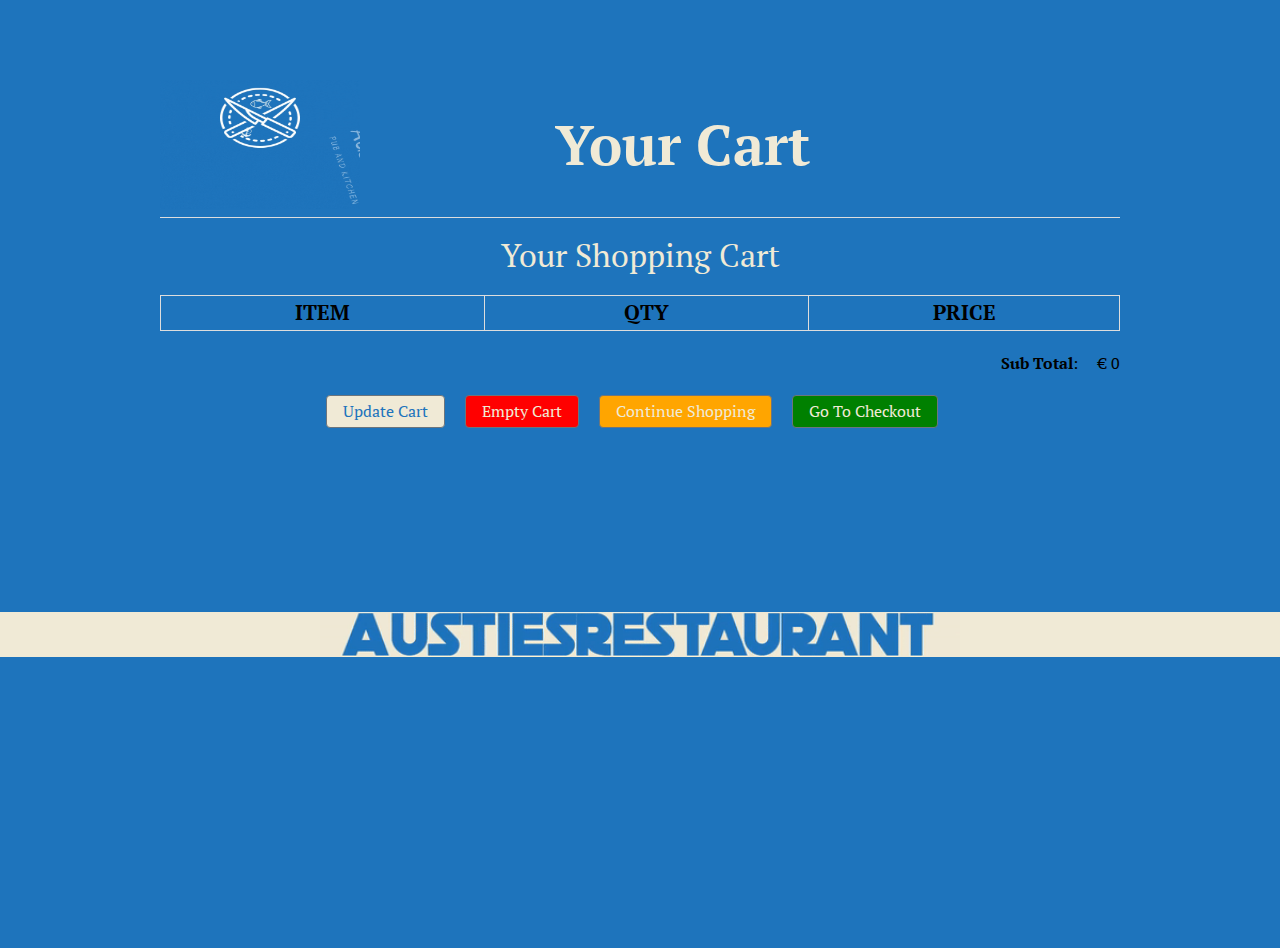
<file: cart.html>
<!DOCTYPE html>
<html>
<head>
<title>Your Austies Shopping Cart</title>
<!-- Favicon-->		
<link rel="icon" type="image/x-icon" href="assets/img/Austie.ico" />
<meta charset="utf-8" />
<link rel="stylesheet" href="css/style.css" media="screen" type="text/css" />
<script type="text/javascript" src="https://ajax.googleapis.com/ajax/libs/jquery/2.0.3/jquery.min.js"></script>
<script type="text/javascript" src="js/jquery.shop.js"></script>
</head>

<body>
<div id="site">
	<header id="masthead">
	<span style="width: 100%;text-align: center"><h1 style="color:#f0ead6"><b>Your Cart</b></h1></span>
	</header>
	<div id="content">
		<h1 id="ysc">Your Shopping Cart</h1>
		<form id="shopping-cart" action="cart.html" method="get">
			<table class="shopping-cart">
			  <thead>
				<tr>
					<th scope="col">Item</th>
					<th scope="col">Qty</th>
					<th scope="col" colspan="2">Price</th>
				</tr>
			  </thead>
			  <tbody>
			  
			  </tbody>
			</table>
			<p id="sub-total">
				<strong>Sub Total</strong>: <span id="stotal"></span>
			</p>
			<ul id="shopping-cart-actions">
				<li>
					<input type="submit" name="update" id="update-cart" class="btn" value="Update Cart" />
				</li>
				<li>
					<input type="submit" name="delete" id="empty-cart" class="btn" value="Empty Cart" />
				</li>
				<li>
					<a href="scindex.html" class="btn" id="continue">Continue Shopping</a>
				</li>
				<li>
					<a href="checkout.html" class="btn" id="check">Go To Checkout</a>
				</li>
			</ul>
		</form>
	</div>
	
	

</div>
<br>
<br>
<br>
<br>
<br>
<br>
<br>
<br>
<br>
<br>
<footer id="foot">
	<img src="img/footer.gif" alt="" class="center">
</footer>
</body>
</html>
</file>
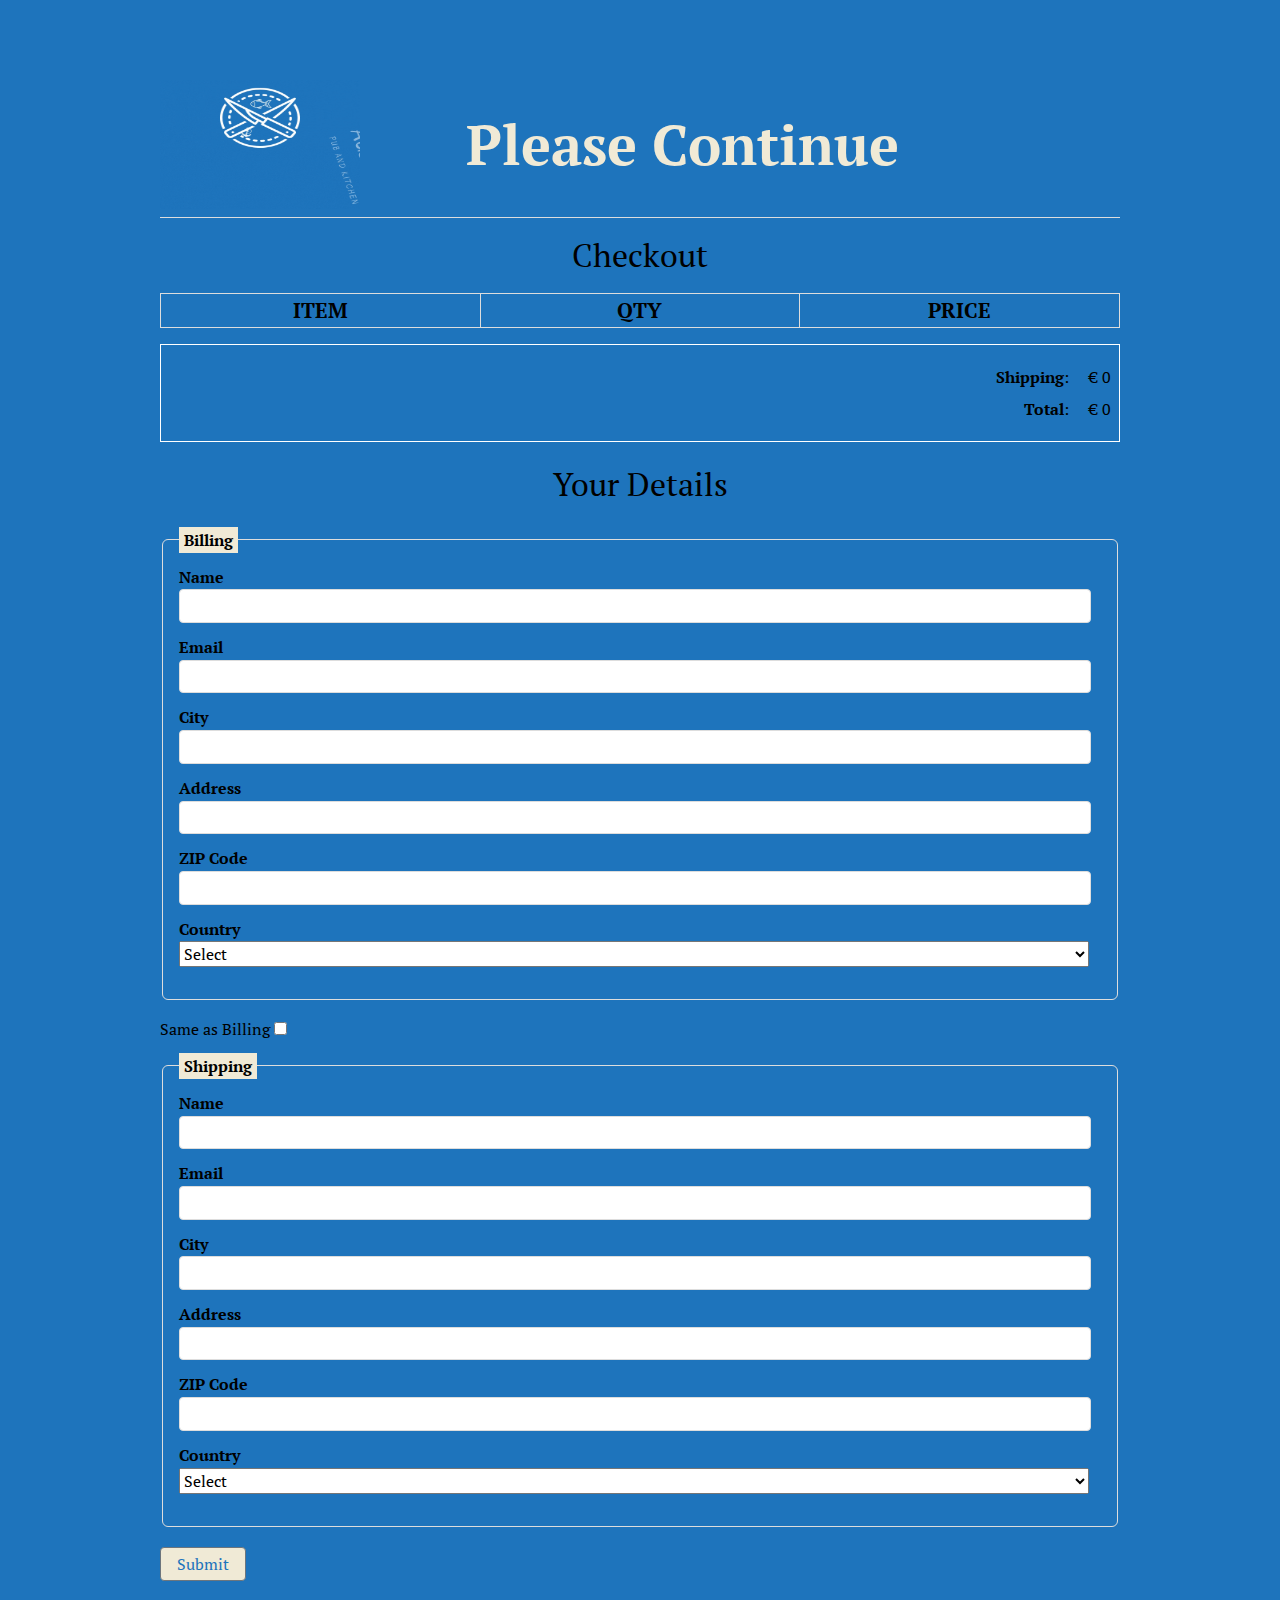
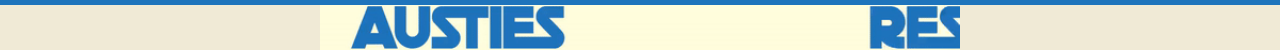
<file: checkout.html>
<!DOCTYPE html>
<html>
<head>
<title>Austies: Checkout</title>
<!-- Favicon-->		
<link rel="icon" type="image/x-icon" href="assets/img/Austie.ico" />
<meta charset="utf-8" />
<link rel="stylesheet" href="css/style.css" media="screen" type="text/css" />
<script type="text/javascript" src="https://ajax.googleapis.com/ajax/libs/jquery/2.0.3/jquery.min.js"></script>
<script type="text/javascript" src="js/jquery.shop.js"></script>
</head>

<body id="checkout-page">

<div id="site">
	<header id="masthead">
	<span style="width: 100%;text-align: center"><h1 style="color:#f0ead6"><b>Please Continue</b></h1></span>
	</header>
	<div id="content">
		<h1>Checkout</h1>
			<table id="checkout-cart" class="shopping-cart">
			  <thead>
				<tr>
					<th scope="col">Item</th>
					<th scope="col">Qty</th>
					<th scope="col">Price</th>
				</tr>
			  </thead>
			  <tbody>
			  
			  </tbody>
			</table>
		 <div id="pricing">
			
			<p id="shipping">
				<strong>Shipping</strong>: <span id="sshipping"></span>
			</p>
			
			<p id="sub-total">
				<strong>Total</strong>: <span id="stotal"></span>
			</p>
		 </div>
		 
		 <form action="order.html" method="get" id="checkout-order-form">
		 	<h2>Your Details</h2>
		 	
		 	<fieldset id="fieldset-billing">
		 		<legend>Billing</legend>
		 		<div>
		 			<label for="name">Name</label>
		 			<input type="text" name="name" id="name" data-type="string" data-message="This field cannot be empty" />
		 		</div>
		 		<div>
		 			<label for="email">Email</label>
		 			<input type="text" name="email" id="email" data-type="expression" data-message="Not a valid email address" />
		 		</div>
		 		<div>
		 			<label for="city">City</label>
		 			<input type="text" name="city" id="city" data-type="string" data-message="This field cannot be empty" />
		 		</div>
		 		<div>
		 			<label for="address">Address</label>
		 			<input type="text" name="address" id="address" data-type="string" data-message="This field cannot be empty" />
		 		</div>
		 		<div>
		 			<label for="zip">ZIP Code</label>
		 			<input type="text" name="zip" id="zip" data-type="string" data-message="This field cannot be empty" />
		 		</div>
		 		<div>
		 			<label for="country">Country</label>
		 			<select name="country" id="country" data-type="string" data-message="This field cannot be empty">
		 				<option value="">Select</option>
		 				<option value="IRE">Ireland</option>
		 				<option value="UK">United Kingdom</option>
		 				<option value="FRA">France</option>		
		 				<option value="SPA">Spain</option>
		 				<option value="ITA">Italy</option>
		 				<option value="POR">Portugal</option>
		 				<option value="GER">Germany</option>
		 				<option value="RUS">Russia</option>
		 				<option value="US">USA</option>
		 				<option value="CHI">China</option>		
		 			</select>
		 		</div>
		 	</fieldset>
		 	
		 	<div id="shipping-same">Same as Billing <input type="checkbox" id="same-as-billing" value=""/></div>
		 	
		 	<fieldset id="fieldset-shipping">
		 		
		 		<legend>Shipping</legend>
		 		
		 		<div>
		 			<label for="sname">Name</label>
		 			<input type="text" name="sname" id="sname" data-type="string" data-message="This field cannot be empty" />
		 		</div>
		 		<div>
		 			<label for="semail">Email</label>
		 			<input type="text" name="semail" id="semail" data-type="expression" data-message="Not a valid email address" />
		 		</div>
		 		<div>
		 			<label for="scity">City</label>
		 			<input type="text" name="scity" id="scity" data-type="string" data-message="This field cannot be empty" />
		 		</div>
		 		<div>
		 			<label for="saddress">Address</label>
		 			<input type="text" name="saddress" id="saddress" data-type="string" data-message="This field cannot be empty" />
		 		</div>
		 		<div>
		 			<label for="szip">ZIP Code</label>
		 			<input type="text" name="szip" id="szip" data-type="string" data-message="This field cannot be empty" />
		 		</div>
		 		<div>
		 			<label for="scountry">Country</label>
		 			<select name="scountry" id="scountry" data-type="string" data-message="This field cannot be empty">
		 				<option value="">Select</option>
		 				<option value="IRE">Ireland</option>
		 				<option value="UK">United Kingdom</option>
		 				<option value="FRA">France</option>		
		 				<option value="SPA">Spain</option>
		 				<option value="ITA">Italy</option>
		 				<option value="POR">Portugal</option>
		 				<option value="GER">Germany</option>
		 				<option value="RUS">Russia</option>
		 				<option value="US">USA</option>
		 				<option value="CHI">China</option>				
		 			</select>
		 		</div>
		 	</fieldset>
		 	
		 	<p><input type="submit" id="submit-order" value="Submit" class="btn" /></p>
		 
		 </form>
	</div>
	
	

</div>

<footer id="foot">
	<img src="img/footer.gif" alt="" class="center">
</footer>

</body>
</html>
</file>
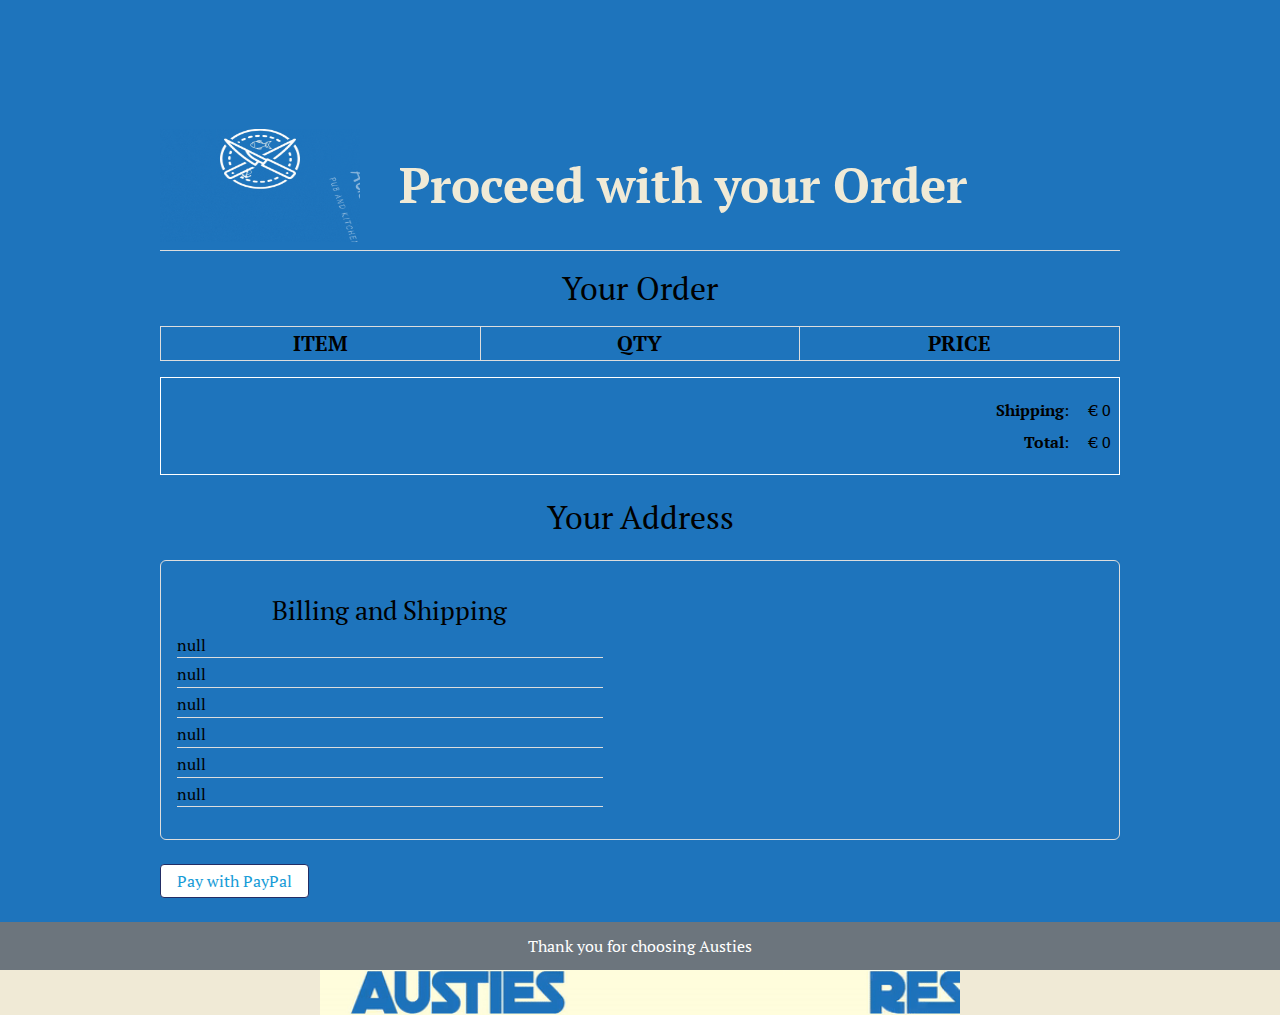
<file: order.html>
<!DOCTYPE html>
<html>
<head>
<title>Austies: Your Order</title>
<!-- Favicon-->		
<link rel="icon" type="image/x-icon" href="assets/img/Austie.ico" />
<meta charset="utf-8" />
<link rel="stylesheet" href="css/style.css" media="screen" type="text/css" />
<script type="text/javascript" src="https://ajax.googleapis.com/ajax/libs/jquery/2.0.3/jquery.min.js"></script>
<script type="text/javascript" src="js/jquery.shop.js"></script>
</head>

<body id="checkout-page">

<div id="site">
	<header id="masthead">
		<div class="tagline">
		<span style="width: 100%;text-align: center"><h1 style="color:#f0ead6"><b>Proceed with your Order</b></h1></span>
	</div>
	</header>
	<div id="content">
		<h1>Your Order</h1>
			<table id="checkout-cart" class="shopping-cart">
			  <thead>
				<tr>
					<th scope="col">Item</th>
					<th scope="col">Qty</th>
					<th scope="col">Price</th>
				</tr>
			  </thead>
			  <tbody>
			  
			  </tbody>
			</table>
		 <div id="pricing">
			
			<p id="shipping">
				<strong>Shipping</strong>: <span id="sshipping"></span>
			</p>
			
			<p id="sub-total">
				<strong>Total</strong>: <span id="stotal"></span>
			</p>
		 </div>
		 
		 <div id="user-details">
		 	<h2>Your Address</h2>
		 	<div id="user-details-content"></div>
		 </div>
		 
		 
		 
		 
<form id="paypal-form" action="" method="get">
	<input type="hidden" name="cmd" value="_cart" />
	<input type="hidden" name="upload" value="1" />
	<input type="hidden" name="business" value="" />
        
	<input type="hidden" name="currency_code" value="" />
	<input type="submit" id="paypal-btn" class="btn" value="Pay with PayPal" />
</form>
		 
		 
	</div>
	
	

</div>

<footer id="site-info">
		Thank you for choosing Austies
	</footer>
<footer id="foot">
	<img src="img/footer.gif" alt="" class="center">
</footer>

</body>
</html>
</file>
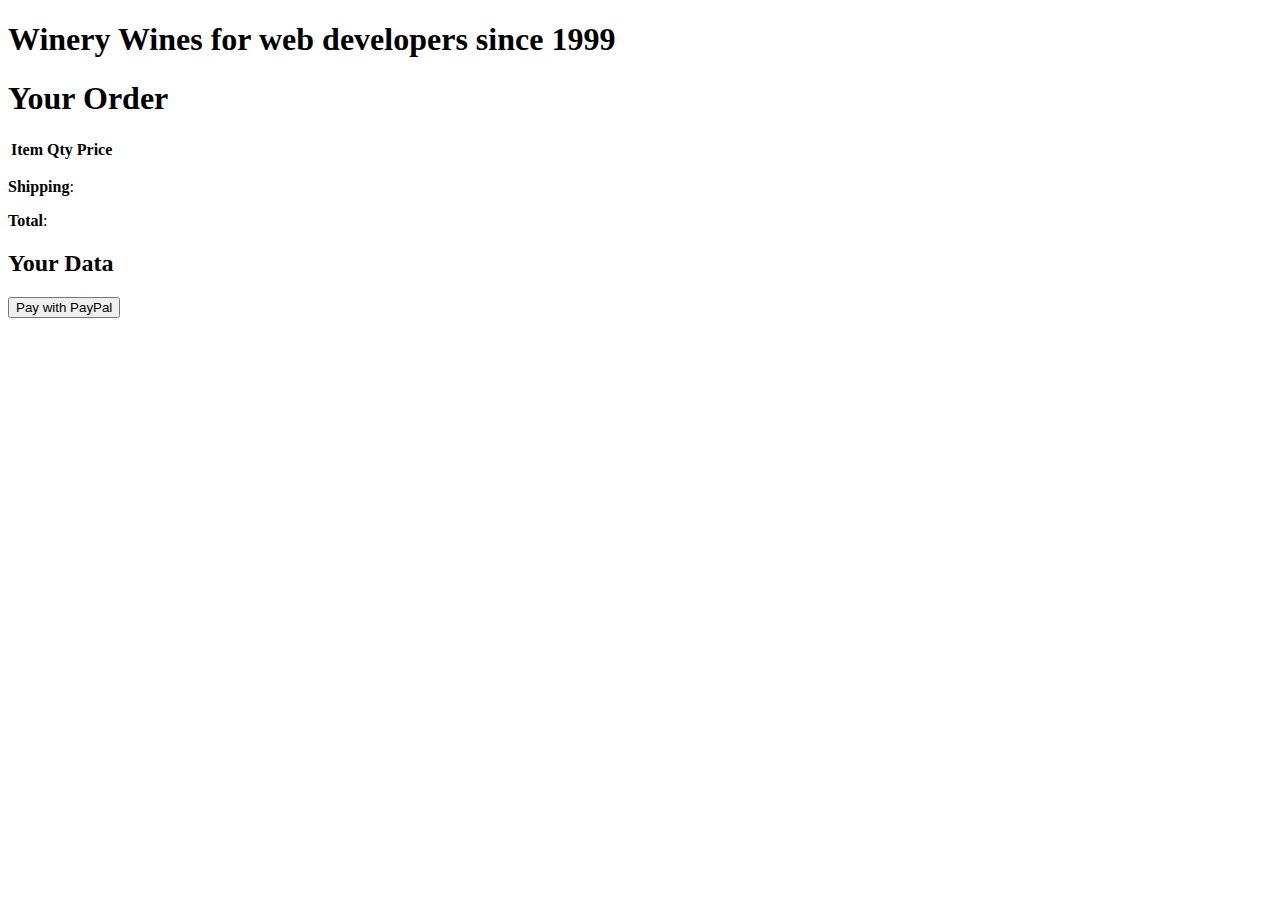
<file: Cart/Order.html>
<!doctype html> 

<html>
  <head>
    <title>Austies</title>
  </head>

  <body>
<body id="checkout-page">

<div id="site">
	<header id="masthead">
		<h1>Winery <span class="tagline">Wines for web developers since 1999</h1>
	</header>
	<div id="content">
		<h1>Your Order</h1>
			<table id="checkout-cart" class="shopping-cart">
			  <thead>
				<tr>
					<th scope="col">Item</th>
					<th scope="col">Qty</th>
					<th scope="col">Price</th>
				</tr>
			  </thead>
			  <tbody>
			  
			  </tbody>
			</table>
		 <div id="pricing">
			
			<p id="shipping">
				<strong>Shipping</strong>: <span id="sshipping"></span>
			</p>
			
			<p id="sub-total">
				<strong>Total</strong>: <span id="stotal"></span>
			</p>
		 </div>
		 
		 <div id="user-details">
		 	<h2>Your Data</h2>
		 	<div id="user-details-content"></div>
		 </div>
		 
		 
		 
		 
<form id="paypal-form" action="" method="get">
	<input type="hidden" name="cmd" value="_cart" />
	<input type="hidden" name="upload" value="1" />
	<input type="hidden" name="business" value="" />
        
	<input type="hidden" name="currency_code" value="" />
	<input type="submit" id="paypal-btn" class="btn" value="Pay with PayPal" />
</form>
		 
		 
	</div>
	
	

</div>
	<script src="Order.js"></script>  
  </body>
</html>
</file>
<file: css/style.css>
@import url(https://fonts.googleapis.com/css?family=PT+Serif:400,700,400italic);


/*! normalize.css v2.1.2 | MIT License | git.io/normalize */article,aside,details,figcaption,figure,footer,header,hgroup,main,nav,section,summary{display:block}audio,canvas,video{display:inline-block}audio:not([controls]){display:none;height:0}[hidden],template{display:none}script{display:none!important}html{font-family:sans-serif;-ms-text-size-adjust:100%;-webkit-text-size-adjust:100%}body{margin:0}a{background:0 0}a:focus{outline:thin dotted}a:active,a:hover{outline:0}h1{font-size:2em;margin:.67em 0}abbr[title]{border-bottom:1px dotted}b,strong{font-weight:700}dfn{font-style:italic}hr{-moz-box-sizing:content-box;box-sizing:content-box;height:0}mark{background:#ff0;color:#000}code,kbd,pre,samp{font-family:monospace,serif;font-size:1em}pre{white-space:pre-wrap}q{quotes:"\201C" "\201D" "\2018" "\2019"}small{font-size:80%}sub,sup{font-size:75%;line-height:0;position:relative;vertical-align:baseline}sup{top:-.5em}sub{bottom:-.25em}img{border:0}svg:not(:root){overflow:hidden}figure{margin:0}fieldset{border:1px solid silver;margin:0 2px;padding:.35em .625em .75em}legend{border:0;padding:0}button,input,select,textarea{font-family:inherit;font-size:100%;margin:0}button,input{line-height:normal}button,select{text-transform:none}button,html input[type=button],input[type=reset],input[type=submit]{-webkit-appearance:button;cursor:pointer}button[disabled],html input[disabled]{cursor:default}input[type=checkbox],input[type=radio]{box-sizing:border-box;padding:0}input[type=search]{-webkit-appearance:textfield;-moz-box-sizing:content-box;-webkit-box-sizing:content-box;box-sizing:content-box}input[type=search]::-webkit-search-cancel-button,input[type=search]::-webkit-search-decoration{-webkit-appearance:none}button::-moz-focus-inner,input::-moz-focus-inner{border:0;padding:0}textarea{overflow:auto;vertical-align:top}table{border-collapse:collapse;border-spacing:0}

.navbar {
  position: relative;
  display: flex;
  flex-wrap: wrap;
  align-items: center;
  justify-content: space-between;
  padding: 0.5rem 1rem;
}
.navbar .container,
.navbar .container-fluid,
.navbar .container-sm,
.navbar .container-md,
.navbar .container-lg,
.navbar .container-xl {
  display: flex;
  flex-wrap: wrap;
  align-items: center;
  justify-content: space-between;
}
.navbar-brand {
  display: inline-block;
  padding-top: 0.3125rem;
  padding-bottom: 0.3125rem;
  margin-right: 1rem;
  font-size: 1.25rem;
  line-height: inherit;
  white-space: nowrap;
}
.navbar-brand:hover, .navbar-brand:focus {
  text-decoration: none;
}

.navbar-nav {
  display: flex;
  flex-direction: column;
  padding-left: 0;
  margin-bottom: 0;
  list-style: none;
}
.navbar-nav .nav-link {
  padding-right: 0;
  padding-left: 0;
}
.navbar-nav .dropdown-menu {
  position: static;
  float: none;
}

.navbar-text {
  display: inline-block;
  padding-top: 0.5rem;
  padding-bottom: 0.5rem;
}

.navbar-collapse {
  flex-basis: 100%;
  flex-grow: 1;
  align-items: center;
}

.navbar-toggler {
  padding: 0.25rem 0.75rem;
  font-size: 1.25rem;
  line-height: 1;
  background-color: transparent;
  border: 1px solid transparent;
  border-radius: 0.25rem;
}
.navbar-toggler:hover, .navbar-toggler:focus {
  text-decoration: none;
}

.navbar-toggler-icon {
  display: inline-block;
  width: 1.5em;
  height: 1.5em;
  vertical-align: middle;
  content: "";
  background: no-repeat center center;
  background-size: 100% 100%;
}

@media (max-width: 575.98px) {
  .navbar-expand-sm > .container,
.navbar-expand-sm > .container-fluid,
.navbar-expand-sm > .container-sm,
.navbar-expand-sm > .container-md,
.navbar-expand-sm > .container-lg,
.navbar-expand-sm > .container-xl {
    padding-right: 0;
    padding-left: 0;
  }
}
@media (min-width: 576px) {
  .navbar-expand-sm {
    flex-flow: row nowrap;
    justify-content: flex-start;
  }
  .navbar-expand-sm .navbar-nav {
    flex-direction: row;
  }
  .navbar-expand-sm .navbar-nav .dropdown-menu {
    position: absolute;
  }
  .navbar-expand-sm .navbar-nav .nav-link {
    padding-right: 0.5rem;
    padding-left: 0.5rem;
  }
  .navbar-expand-sm > .container,
.navbar-expand-sm > .container-fluid,
.navbar-expand-sm > .container-sm,
.navbar-expand-sm > .container-md,
.navbar-expand-sm > .container-lg,
.navbar-expand-sm > .container-xl {
    flex-wrap: nowrap;
  }
  .navbar-expand-sm .navbar-collapse {
    display: flex !important;
    flex-basis: auto;
  }
  .navbar-expand-sm .navbar-toggler {
    display: none;
  }
}
@media (max-width: 767.98px) {
  .navbar-expand-md > .container,
.navbar-expand-md > .container-fluid,
.navbar-expand-md > .container-sm,
.navbar-expand-md > .container-md,
.navbar-expand-md > .container-lg,
.navbar-expand-md > .container-xl {
    padding-right: 0;
    padding-left: 0;
  }
}
@media (min-width: 768px) {
  .navbar-expand-md {
    flex-flow: row nowrap;
    justify-content: flex-start;
  }
  .navbar-expand-md .navbar-nav {
    flex-direction: row;
  }
  .navbar-expand-md .navbar-nav .dropdown-menu {
    position: absolute;
  }
  .navbar-expand-md .navbar-nav .nav-link {
    padding-right: 0.5rem;
    padding-left: 0.5rem;
  }
  .navbar-expand-md > .container,
.navbar-expand-md > .container-fluid,
.navbar-expand-md > .container-sm,
.navbar-expand-md > .container-md,
.navbar-expand-md > .container-lg,
.navbar-expand-md > .container-xl {
    flex-wrap: nowrap;
  }
  .navbar-expand-md .navbar-collapse {
    display: flex !important;
    flex-basis: auto;
  }
  .navbar-expand-md .navbar-toggler {
    display: none;
  }
}
@media (max-width: 991.98px) {
  .navbar-expand-lg > .container,
.navbar-expand-lg > .container-fluid,
.navbar-expand-lg > .container-sm,
.navbar-expand-lg > .container-md,
.navbar-expand-lg > .container-lg,
.navbar-expand-lg > .container-xl {
    padding-right: 0;
    padding-left: 0;
  }
}
@media (min-width: 992px) {
  .navbar-expand-lg {
    flex-flow: row nowrap;
    justify-content: flex-start;
  }
  .navbar-expand-lg .navbar-nav {
    flex-direction: row;
  }
  .navbar-expand-lg .navbar-nav .dropdown-menu {
    position: absolute;
  }
  .navbar-expand-lg .navbar-nav .nav-link {
    padding-right: 0.5rem;
    padding-left: 0.5rem;
  }
  .navbar-expand-lg > .container,
.navbar-expand-lg > .container-fluid,
.navbar-expand-lg > .container-sm,
.navbar-expand-lg > .container-md,
.navbar-expand-lg > .container-lg,
.navbar-expand-lg > .container-xl {
    flex-wrap: nowrap;
  }
  .navbar-expand-lg .navbar-collapse {
    display: flex !important;
    flex-basis: auto;
  }
  .navbar-expand-lg .navbar-toggler {
    display: none;
  }
}
@media (max-width: 1199.98px) {
  .navbar-expand-xl > .container,
.navbar-expand-xl > .container-fluid,
.navbar-expand-xl > .container-sm,
.navbar-expand-xl > .container-md,
.navbar-expand-xl > .container-lg,
.navbar-expand-xl > .container-xl {
    padding-right: 0;
    padding-left: 0;
  }
}
@media (min-width: 1200px) {
  .navbar-expand-xl {
    flex-flow: row nowrap;
    justify-content: flex-start;
  }
  .navbar-expand-xl .navbar-nav {
    flex-direction: row;
  }
  .navbar-expand-xl .navbar-nav .dropdown-menu {
    position: absolute;
  }
  .navbar-expand-xl .navbar-nav .nav-link {
    padding-right: 0.5rem;
    padding-left: 0.5rem;
  }
  .navbar-expand-xl > .container,
.navbar-expand-xl > .container-fluid,
.navbar-expand-xl > .container-sm,
.navbar-expand-xl > .container-md,
.navbar-expand-xl > .container-lg,
.navbar-expand-xl > .container-xl {
    flex-wrap: nowrap;
  }
  .navbar-expand-xl .navbar-collapse {
    display: flex !important;
    flex-basis: auto;
  }
  .navbar-expand-xl .navbar-toggler {
    display: none;
  }
}
.navbar-expand {
  flex-flow: row nowrap;
  justify-content: flex-start;
}
.navbar-expand > .container,
.navbar-expand > .container-fluid,
.navbar-expand > .container-sm,
.navbar-expand > .container-md,
.navbar-expand > .container-lg,
.navbar-expand > .container-xl {
  padding-right: 0;
  padding-left: 0;
}
.navbar-expand .navbar-nav {
  flex-direction: row;
}
.navbar-expand .navbar-nav .dropdown-menu {
  position: absolute;
}
.navbar-expand .navbar-nav .nav-link {
  padding-right: 0.5rem;
  padding-left: 0.5rem;
}
.navbar-expand > .container,
.navbar-expand > .container-fluid,
.navbar-expand > .container-sm,
.navbar-expand > .container-md,
.navbar-expand > .container-lg,
.navbar-expand > .container-xl {
  flex-wrap: nowrap;
}
.navbar-expand .navbar-collapse {
  display: flex !important;
  flex-basis: auto;
}
.navbar-expand .navbar-toggler {
  display: none;
}

.navbar-light .navbar-brand {
  color: rgba(0, 0, 0, 0.9);
}
.navbar-light .navbar-brand:hover, .navbar-light .navbar-brand:focus {
  color: rgba(0, 0, 0, 0.9);
}
.navbar-light .navbar-nav .nav-link {
  color: rgba(0, 0, 0, 0.5);
}
.navbar-light .navbar-nav .nav-link:hover, .navbar-light .navbar-nav .nav-link:focus {
  color: rgba(0, 0, 0, 0.7);
}
.navbar-light .navbar-nav .nav-link.disabled {
  color: rgba(0, 0, 0, 0.3);
}
.navbar-light .navbar-nav .show > .nav-link,
.navbar-light .navbar-nav .active > .nav-link,
.navbar-light .navbar-nav .nav-link.show,
.navbar-light .navbar-nav .nav-link.active {
  color: rgba(0, 0, 0, 0.9);
}
.navbar-light .navbar-toggler {
  color: rgba(0, 0, 0, 0.5);
  border-color: rgba(0, 0, 0, 0.1);
}
.navbar-light .navbar-toggler-icon {
  background-image: url("data:image/svg+xml,%3csvg xmlns='http://www.w3.org/2000/svg' width='30' height='30' viewBox='0 0 30 30'%3e%3cpath stroke='rgba%280, 0, 0, 0.5%29' stroke-linecap='round' stroke-miterlimit='10' stroke-width='2' d='M4 7h22M4 15h22M4 23h22'/%3e%3c/svg%3e");
}
.navbar-light .navbar-text {
  color: rgba(0, 0, 0, 0.5);
}
.navbar-light .navbar-text a {
  color: rgba(0, 0, 0, 0.9);
}
.navbar-light .navbar-text a:hover, .navbar-light .navbar-text a:focus {
  color: rgba(0, 0, 0, 0.9);
}

.navbar-dark .navbar-brand {
  color: #fff;
}
.navbar-dark .navbar-brand:hover, .navbar-dark .navbar-brand:focus {
  color: #fff;
}
.navbar-dark .navbar-nav .nav-link {
  color: rgba(255, 255, 255, 0.5);
}
.navbar-dark .navbar-nav .nav-link:hover, .navbar-dark .navbar-nav .nav-link:focus {
  color: rgba(255, 255, 255, 0.75);
}
.navbar-dark .navbar-nav .nav-link.disabled {
  color: rgba(255, 255, 255, 0.25);
}
.navbar-dark .navbar-nav .show > .nav-link,
.navbar-dark .navbar-nav .active > .nav-link,
.navbar-dark .navbar-nav .nav-link.show,
.navbar-dark .navbar-nav .nav-link.active {
  color: #fff;
}
.navbar-dark .navbar-toggler {
  color: rgba(255, 255, 255, 0.5);
  border-color: rgba(255, 255, 255, 0.1);
}
.navbar-dark .navbar-toggler-icon {
  background-image: url("data:image/svg+xml,%3csvg xmlns='http://www.w3.org/2000/svg' width='30' height='30' viewBox='0 0 30 30'%3e%3cpath stroke='rgba%28255, 255, 255, 0.5%29' stroke-linecap='round' stroke-miterlimit='10' stroke-width='2' d='M4 7h22M4 15h22M4 23h22'/%3e%3c/svg%3e");
}
.navbar-dark .navbar-text {
  color: rgba(255, 255, 255, 0.5);
}
.navbar-dark .navbar-text a {
  color: #fff;
}
.navbar-dark .navbar-text a:hover, .navbar-dark .navbar-text a:focus {
  color: #fff;
}

#mainNav {
  box-shadow: 0 0.5rem 1rem rgba(0, 0, 0, 0.15);
  background-color: #fff;
  transition: background-color 0.2s ease;
}
#mainNav .navbar-brand {
  font-family: "Merriweather Sans", -apple-system, BlinkMacSystemFont, "Segoe UI", Roboto, "Helvetica Neue", Arial, "Noto Sans", sans-serif, "Apple Color Emoji", "Segoe UI Emoji", "Segoe UI Symbol", "Noto Color Emoji";
  font-weight: 700;
  color: #212529;
}
#mainNav .navbar-nav .nav-item .nav-link {
  color: #6c757d;
  font-family: "Merriweather Sans", -apple-system, BlinkMacSystemFont, "Segoe UI", Roboto, "Helvetica Neue", Arial, "Noto Sans", sans-serif, "Apple Color Emoji", "Segoe UI Emoji", "Segoe UI Symbol", "Noto Color Emoji";
  font-weight: 700;
  font-size: 0.9rem;
  padding: 0.75rem 0;
}
#mainNav .navbar-nav .nav-item .nav-link:hover, #mainNav .navbar-nav .nav-item .nav-link:active {
  color: #495057;
}
#mainNav .navbar-nav .nav-item .nav-link.active {
  color: #f0ead6 !important;
}
@media (min-width: 992px) {
  #mainNav {
    box-shadow: none;
    background-color: #495057;
  }
  #mainNav .navbar-brand {
    color: rgba(255, 255, 255, 0.7);
  }
  #mainNav .navbar-brand:hover {
    color: #fff;
  }
  #mainNav .navbar-nav .nav-item .nav-link {
    color: rgba(255, 255, 255, 0.7);
    padding: 0 1rem;
  }
  #mainNav .navbar-nav .nav-item .nav-link:hover {
    color: #fff;
  }
  #mainNav .navbar-nav .nav-item:last-child .nav-link {
    padding-right: 0;
  }
  #mainNav.navbar-scrolled {
    box-shadow: 0 0.5rem 1rem rgba(0, 0, 0, 0.15);
    background-color: #495057;
  }
  #mainNav.navbar-scrolled .navbar-brand {
    color: #212529;
  }
  #mainNav.navbar-scrolled .navbar-brand:hover {
    color: #f0ead6;
  }
  #mainNav.navbar-scrolled .navbar-nav .nav-item .nav-link {
    color: #f0ead6;
  }
  #mainNav.navbar-scrolled .navbar-nav .nav-item .nav-link:hover {
    color: #f0ead6;
  }
}

html, body {
	height: 100%;
	min-height: 100%;
}

body {
	font: 100%/1 'PT Serif', serif;
	background: #1e74bc; /*Background colour*/
	color: black; /*Text area in order*/
}

:active, :focus {
	outline-style: none;
}

a:link {
	color: red;
	text-decoration: none;
}

a:hover {
	color: #cc1400;
	text-decoration: underline;
}

h1, h2, h3, h4, h5, h6 {
	font-weight: normal;
	font-size: 100%;
}

#site {
	max-width: 960px;
	margin: 0 auto;
	padding: 0 1em;
}

#masthead {
	margin-top: 3em;
	padding: 2em 0 0.5em 0;
	border-bottom: 1px solid #ddd;
}

#masthead h1 {
	margin: 0;
	font-size: 3.5em;
	overflow: hidden;
	padding-left: 85px;
	min-height: 82px;
	line-height: 2.3;
	background: url(../img/Austies.gif) no-repeat 0 50%; /*logo*/
	background-size: 200px 150px;
	color: #900;
	
}

.tagline {
    text-align:center;
	font-size: 14px;
	padding-top: 3.5em;
}

#products ul {
	margin: 1.5em 0;
	padding: 0;
	list-style: none;
	overflow: hidden;
}

#products li {
	float: left;
	width: 31%;
	margin: 0 1%;
	display: block;
}

.product-image {
	margin: 0 auto 1em auto;
	background: #000;
	width: 215px;
	height: 240px;
	overflow: hidden;
	border-radius: 50%;
}

.product-description {
	padding: 1em;
	background: #f0ead6;
	color: #1e74bc;
	border-radius: 5px;
}

.product-name {
	text-align: center;
	color: #1e74bc;
	margin: 0;
	font-size: 1.4em;
	padding-bottom: 0.2em;
	border-bottom: 1px dotted #666;
	text-transform: uppercase;
	letter-spacing: 0.1em;
}

.product-price {
	width: 4em;
	height: 4em;
	font-size: 1.2em;
	text-align: center;
	margin: 1em auto;
	background: #fff;
	color: #1e74bc;
	line-height: 4;
	border-radius: 50%;
}

form.add-to-cart div,
form.add-to-cart p {
	text-align: center;
}

form input.qty {
	width: 40px;
	border: 1px solid #eee;
	font: 1em 'PT Serif', serif;
	background: #f9f9f9;
	color: #000;
	border-radius: 3px;
	margin-left: 0.4em;
}

.btn, a.btn {
	display: inline-block;
	background: #1e74bc; /*paypal button*/
	color: #f0ead6;
	font: 1em 'PT Serif', serif;
	padding: 0.3em 1em;
	text-align: center;
	border-radius: 4px;
	border: 1px solid #6c757d;
}


#site-info {
	height: 3em;
	width: 100%;
	line-height: 3;
	text-align: center;
	background: #6c757d; /*footer*/
	position: absolute;
	color: #fff;
	left: 0;
	bottom: 0;
}

body#checkout-page #site-info {
	position: static;
}

#shopping-cart {
	margin: 1.5em 0;
}

.shopping-cart {
	border: 1px solid #ddd;
	border-collapse: collapse;
	border-spacing: 0;
	width: 100%;
	table-layout: fixed;
}

.shopping-cart th {
	font-size: 1.3em;
	padding: 0.3em;
	width: 33.3%;
	border: 1px solid #ddd;
	text-transform: uppercase;
}

.shopping-cart td {
	padding: 0.3em;
	width: 33.3%;
	border: 1px solid #ddd;
}

.shopping-cart tr:nth-child(even) {
	background: #fafafa;
},

.shopping-cart td.pdelete {
	text-align: center;
}

.pdelete a,
.pdelete a:hover {
	color: #c00;
	text-decoration: none;
	font-size: 2.5em;
	display: block;
	text-align: center;
}

#shopping-cart-actions {
	margin: 1.5em 0;
	padding: 0;
	list-style: none;
	text-align: center;
}

#shopping-cart-actions li {
	display: inline-block;
	margin-right: 1em;
}

#pricing {
	padding: 0.5em;
	margin: 1em 0;
	background: #1e74bc; /*Inside order*/
	border: 1px solid white;
}

#sub-total, #shipping {
	margin: 1.5em 0;
	text-align: right;
}

#sub-total span,
#shipping span {
	margin-left: 1em;
}

#content > h1,
#checkout-order-form h2 {
	font-size: 2em;
	text-align: center;
}

#pricing #sub-total,
#pricing #shipping {
	margin: 1em 0;
}

#checkout-order-form {
	margin: 1.5em 0;
}

#checkout-order-form fieldset {
	border: 1px solid #ddd;
	border-radius: 6px;
	padding: 1em;
	margin-bottom: 1.3em;
}

#checkout-order-form legend {
	padding: 0.3em;
	background: #f0ead6;
	font-weight: bold;
}

#checkout-order-form div {
	margin-bottom: 1em;
}

#checkout-order-form label {
	display: block;
	font-weight: bold;
	margin-bottom: 0.3em;
	text-align: left;
}

#checkout-order-form input[type="text"] {
	width: 900px;
	display: block;
	background: #fff;
	border: 1px solid #ddd;
	border-radius: 4px;
	padding: 0.3em;
}

#checkout-order-form select {
	width: 910px;
	display: block;
}

.message {
	display: block;
	margin: 0.5em 0;
	color: red;
}

#user-details {
	margin: 1.5em 0;
}

#user-details > h2 {
	text-align: center;
	font-size: 2em;
}

#user-details-content {
	margin: 1.5em 0;
	padding: 1em;
	border: 1px solid #ddd;
	border-radius: 6px;
	overflow: hidden;
}

#user-details-content .detail {
	float: left;
	width: 46%;
}

#user-details-content .detail.right {
	float: right;
}

#user-details-content .detail > h2 {
	text-align: center;
	font-size: 1.6em;
	margin-bottom: 0.5em;
}

#user-details-content ul {
	margin: 0 0 1em 0;
	padding: 0;
	list-style: none;
}

#user-details-content li {
	display: block;
	margin-bottom: 0.5em;
	padding-bottom: 0.3em;
	border-bottom: 1px solid #ddd;
}

#paypal-form {
	margin: 1.5em 0;
}

.card{
	background-color:#f0ead6;
	color: #1e74bc;
}

#price{
	color: green;
	font-size: 20px;
}

#desc{
	color: #1e74bc;
	font-size: 20px;
}

#desc:hover{
	color: red;
}

#update-cart{
	background-color: #f0ead6;
	color: #1e74bc;
}
#update-cart:hover{
	background-color: #1e74bc;
	color: #f0ead6;
	border: 1px solid #f0ead6;
	border-color: 1px #f0ead6;
}

#ysc{
	color: #f0ead6;
}

#empty-cart{
	background-color: red;
	color: #f0ead6;
}

#empty-cart:hover{
	background-color: #f0ead6;
	color: red;
	border: 1px solid red;
	border-color: 1px red;
}

#continue{
	background-color: orange;
	color: #f0ead6;
}

#continue:hover{
	background-color: #f0ead6;
	color: orange;
	border: 1px solid orange;
	border-color: 1px orange;
}

#check{
	background-color: green;
	color: #f0ead6;
}

#check:hover{
	background-color: #f0ead6;
	color: green;
	border: 1px solid green;
	border-color: 1px green;
}

#submit-order{
	background-color: #f0ead6;
	color: #1e74bc;
}

#submit-order:hover{
	background-color: #1e74bc;
	color: #f0ead6;
	border: 1px solid #f0ead6;
	border-color: 1px #f0ead6;
}

#paypal-btn{
		background-color: white;
		color: #169BD7;
		border: 1px solid #222D65;
		border-color: 1px #222D65;
}

#paypal-btn:hover{
		background-color: #169BD7;
		color: #253B80;
		border: 1px solid white;
		border-color: 1px white;
}

/*footer*/
.center {
  display: block;
  margin-left: auto;
  margin-right: auto;
  width: 50%;
}

#foot{
	background-color: #f0ead6;
}
</file>
